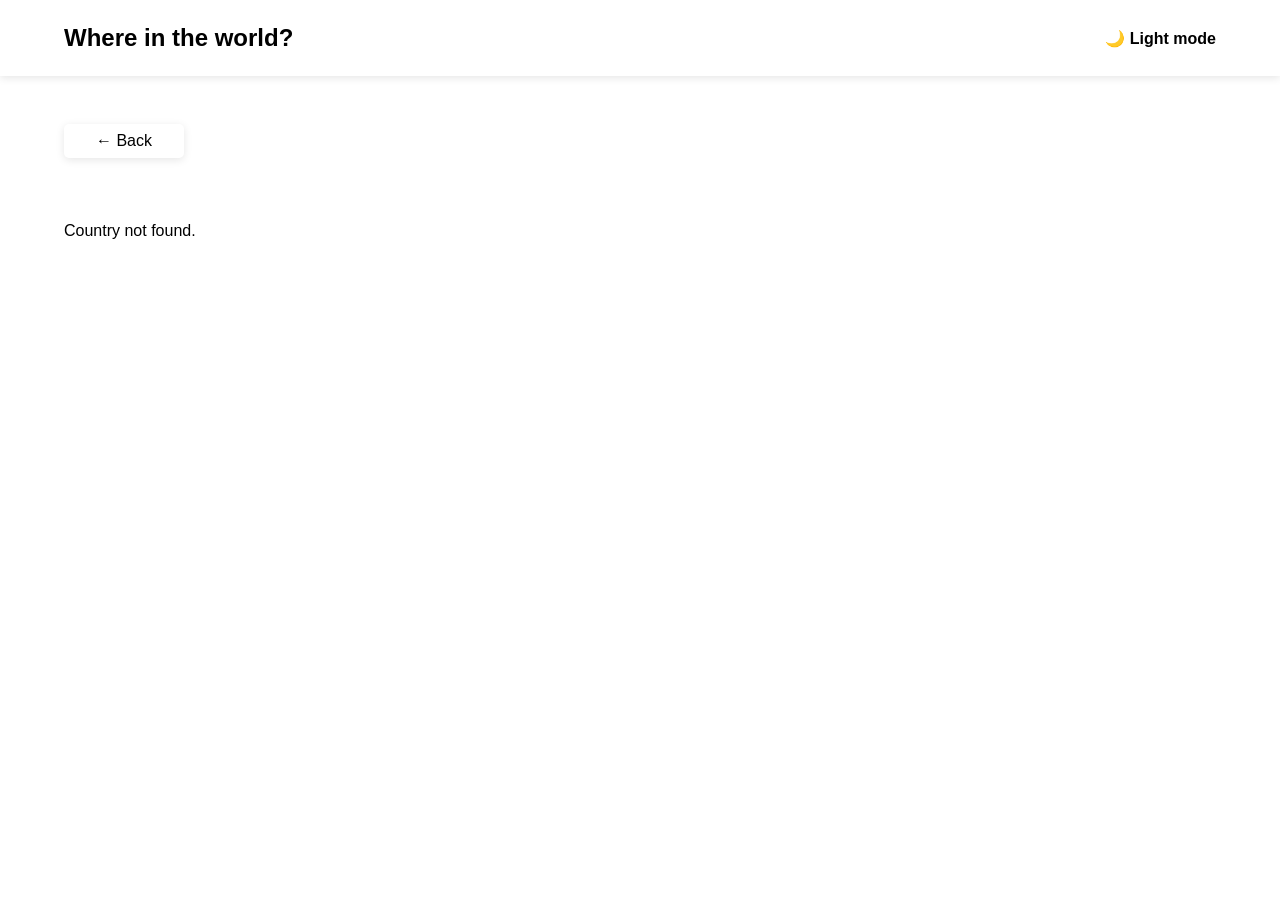
<file: country-details.htm>
<!DOCTYPE html>
<html lang="en">
<head>
    <meta charset="UTF-8">
    <meta name="viewport" content="width=device-width, initial-scale=1.0">
    <title>Country Details</title>
    <link rel="stylesheet" href="countries.css">
    <link rel="stylesheet" href="country-details.css">
    <script src="country-details.js" defer></script>

</head>

<body>
    <header>
        <h1>Where in the world?</h1>
        <button id="theme-toggle" class="theme-btn">
            <span>&#127769;</span> Light mode
        </button>
    </header>
    <main>
        <a href="index.htm">&#8592; Back</a>
        <div id="country-detail" class="country-details-cont"></div>
    </main>
</body>

</html>
</file>
<file: countries.css>
* {
    box-sizing: border-box;
    margin: 0;
    padding: 0;
    font-family: sans-serif;
}

body {
    margin: 0;
    padding: 0;
    font-family: sans-serif;
}

header {
    display: flex;
    justify-content: space-between;
    align-items: center;
    padding: 1.5rem 5%;
    box-shadow: 0 2px 8px rgba(0, 0, 0, 0.1);
    position: sticky;
    top: 0;
    z-index: 100;
    background-color: white;
}

header h1 {
    font-size: 1.5rem;
}

.theme-btn {
    background: none;
    border: none;
    cursor: pointer;
    font-size: 1rem;
    font-weight: 600;
}

main {
    padding: 3rem 5%;
}


.controls {
    display: flex;
    justify-content: space-between;
    align-items: center;
    margin-bottom: 3rem;
    flex-wrap: wrap;
    gap: 1.5rem;
}

#search-input,
#region-select {
    padding: 1rem 2rem;
    border: none;
    border-radius: 5px;
    color: black;
    box-shadow: 0 2px 8px rgba(0, 0, 0, 0.1);
}

#search-input {
    width: 100%;
    max-width: 500px;
}

#region-select {
    cursor: pointer;
}


.grid-container {
    display: grid;
    grid-template-columns: repeat(4, 1fr);
    gap: 3rem;
}

.country-card {
    border-radius: 5px;
    overflow: hidden;
    box-shadow: 0 2px 8px rgba(0, 0, 0, 0.1);
}

.country-card img {
    width: 100%;
    height: 160px;
    object-fit: cover;
}

.card-details {
    padding: 1.5rem;
}

.card-details h2 {
    margin-bottom: 1rem;
    font-size: 1.2rem;
}

.card-details p {
    margin-bottom: 0.5rem;
    font-weight: 600;
    font-size: 0.9rem;
}

.card-details span {
    font-weight: 300;
    font-size: 0.9rem;
    color: grey;
}

@media screen and (min-width: 769px) and (max-width: 991px) {
    .grid-container {
        grid-template-columns: repeat(3, 1fr);
    }
}

@media screen and (min-width: 577px) and (max-width: 768px) {
    .grid-container {
        grid-template-columns: repeat(2, 1fr);
    }
}

@media screen and (max-width: 576px) {
    .grid-container {
        grid-template-columns: 1fr;
    }
header h1 {
    font-size: 1.1rem;
}
</file>
<file: country-details.css>
* {
    box-sizing: border-box;
    margin: 0;
    padding: 0;
}
main > a {
    display: inline-flex;
    align-items: center;
    text-decoration: none;   
    padding: 0.5rem 2rem;
    border-radius: 5px;
    box-shadow: 0 2px 8px rgba(0, 0, 0, 0.1);
    margin-bottom: 4rem;
    color: black;
}

.country-details-cont {
    display: grid;
    grid-template-columns: 1fr;
    align-items: center;
}

.country-details-cont img {
    width: 100%;
    max-width: 550px;
    height: auto;
    object-fit: cover;
    box-shadow:0 2px 8px rgba(0, 0, 0, 0.1);
   
}
.details-text h1 {
    font-size: 2rem;
    margin-bottom: 1.5rem;
}

.info-columns {
    display: flex;
    flex-direction: column;
    gap: 2rem;
    margin-bottom: 2rem;
}

.info-columns p {
    margin-bottom: 0.3rem;
    line-height: 1.4;
    font-size: 15px;
}
.info-columns p span {
    color: grey;
}

.borders {
    display: flex;
    flex-direction: column;
    gap: 1rem;
}

.borders h3 {
    font-size: 1.1rem;
    font-weight: 600;
    
}

.border-tags {
    display: flex;
    flex-wrap: wrap;
    gap: 0.8rem;
}

.border {
    padding: 0.4rem 1.5rem;
    border-radius: 4px;
    box-shadow: 0 2px 8px rgba(0, 0, 0, 0.1);
    font-size: 0.9rem;
}


@media (min-width: 900px) {
    .country-details-cont {
        grid-template-columns: 1fr 1fr;
        gap: 6rem;
    }

    .country-details-cont img {
        justify-self: start;
    }

    .info-columns {
        flex-direction: row;
        justify-content: space-between;
        gap: 1rem;
    }

    .borders {
        flex-direction: row;
        align-items: center;
    }

}
</file>
